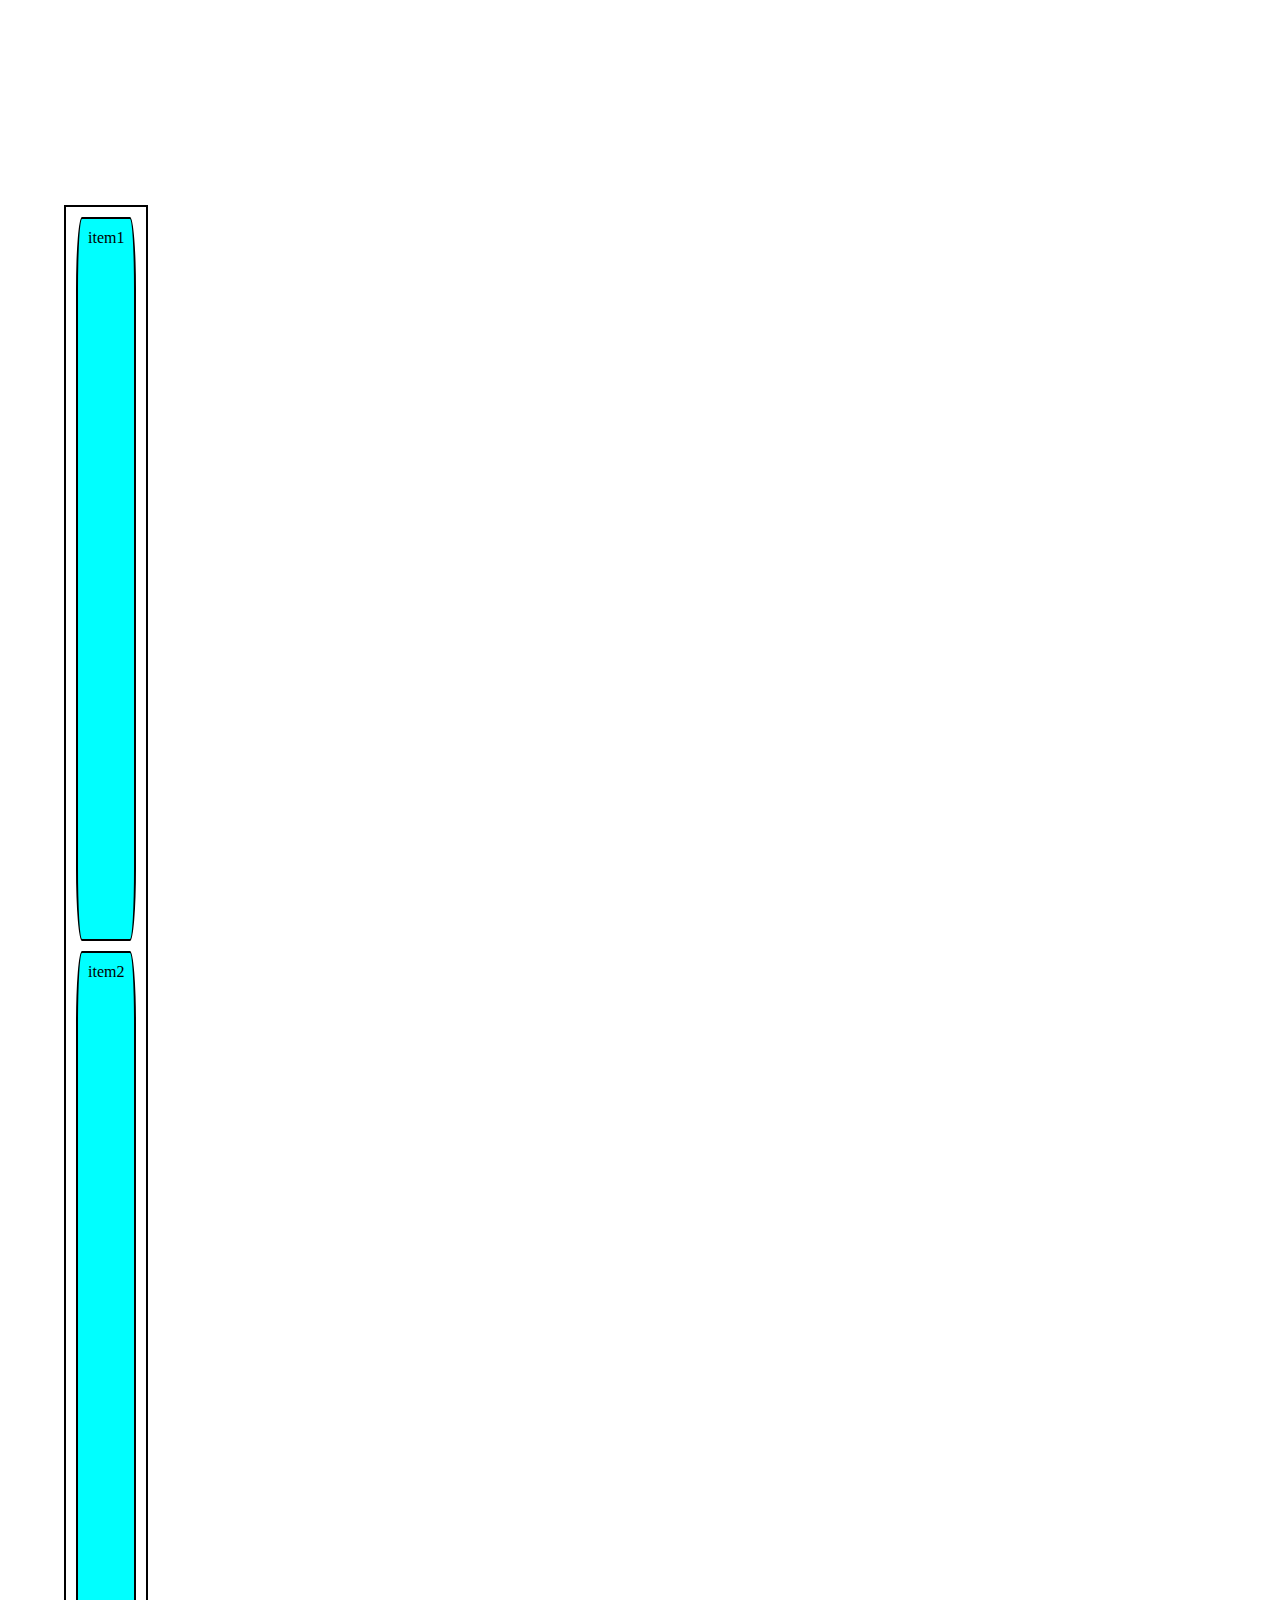
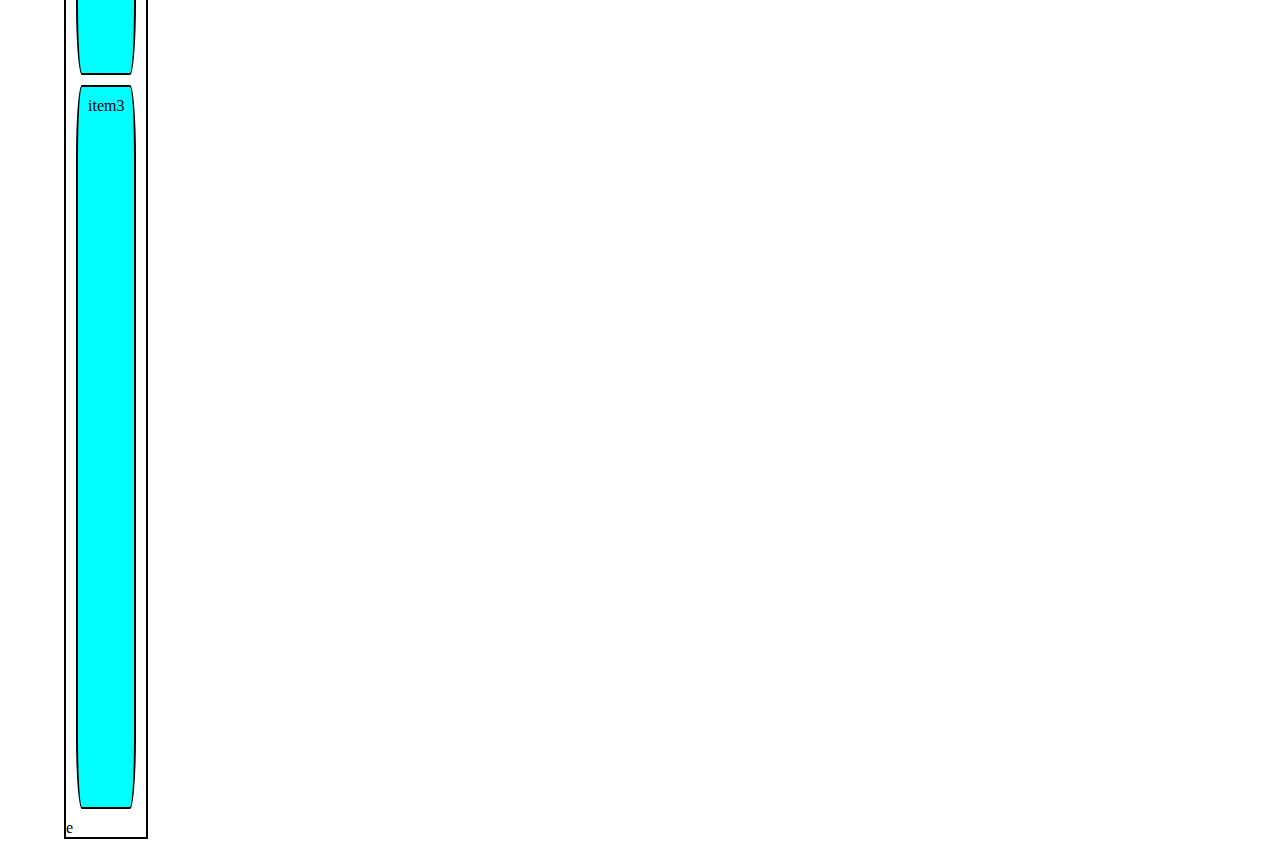
<file: index.html>
<!DOCTYPE html>
<html lang="es">
<head>
  <meta charset="UTF-8">
  <meta http-equiv="X-UA-Compatible" content="IE=edge">
  <meta name="viewport" content="width=device-width, initial-scale=1.0">
  <title>Document</title>
  <link rel="stylesheet" href="style.css">
</head>
<body class="container flex-container">
  
  <div class="border">

    <div class="item h-700">item1</div>
    <div class="item h-700">item2</div>
    <div class="item h-700">item3</div>

    <div> e </div>

  </div>


</body>
</html>
</file>
<file: style.css>
.container{

    width: 90%;
    margin-left: auto;
    margin-right: auto;
    margin-top: 16%;
}


.border{

 border: 2px #000 solid;

}


.item{

    background-color: cyan;
    text-align: center;
    border: 2px #000 solid;
    margin: 10px;
    padding: 10px;
    border-radius: 10%

}


.flex-container{

    display: flex;
    


}

.h-700{
height: 700px;

}
</file>
